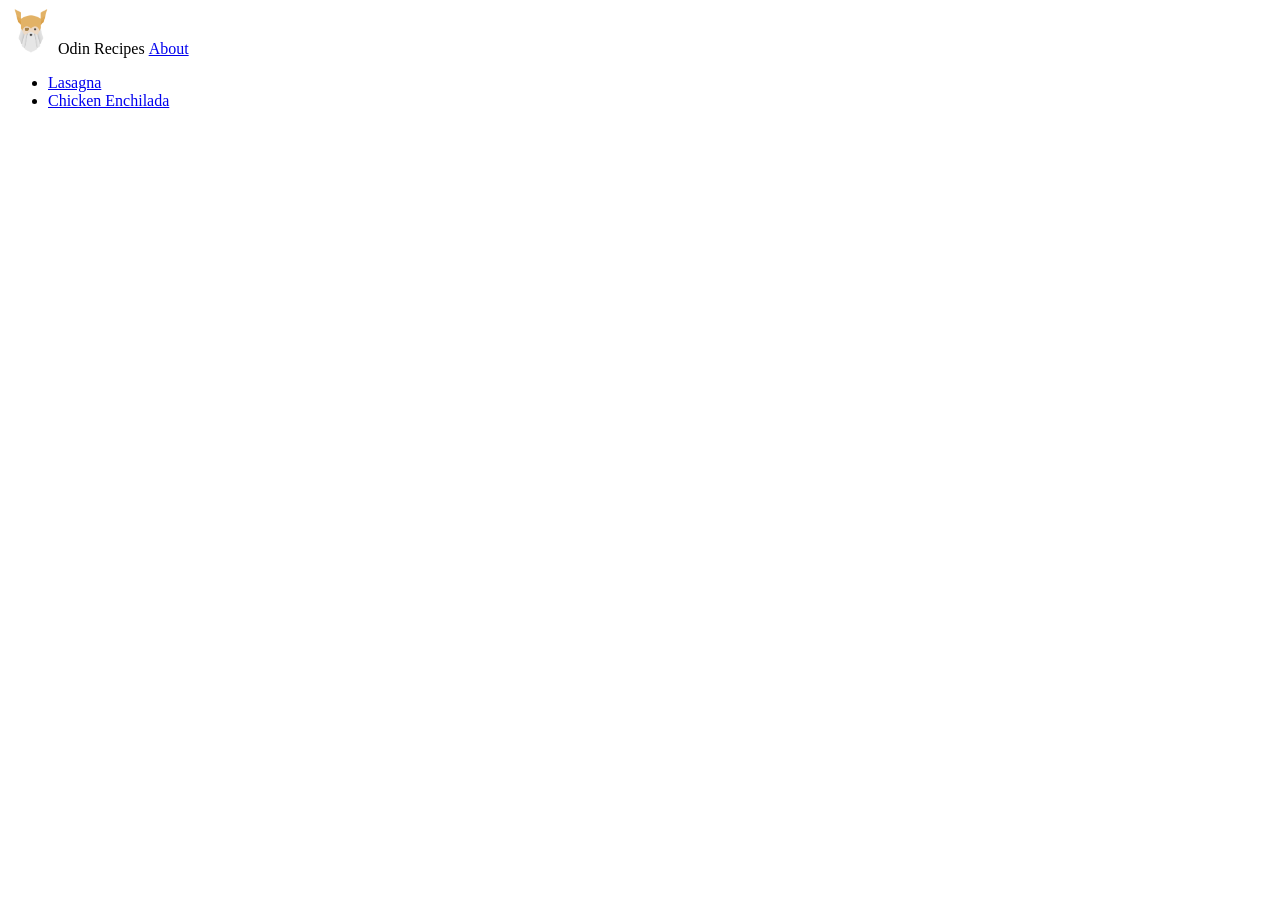
<file: index.html>
<!DOCTYPE html>
<html lang="en">
<head>
    <meta charset="UTF-8">
    <meta name="viewport" content="width=device-width, initial-scale=1.0">
    <title>TOP Project - Recipes</title>
    <link rel="stylesheet" href="style.css">
</head>
<body>
    <div class="header">
        <img class="h-logo" class="logo" src="pictures/logo.png" alt="TOP logo" height="46px" width="46px">
        <h1 class="h-title"></h1>Odin Recipes</h1>        
        <a class="h-navigation" href="about.html">About</a>
    </div>
    
    <ul>
        <li><a href="recipes/lasagna.html">Lasagna</a></li>
        <li><a href="recipes/chicken-enchilada.html">Chicken Enchilada</a></li>    
    </ul>    
</body>
</html>
</file>
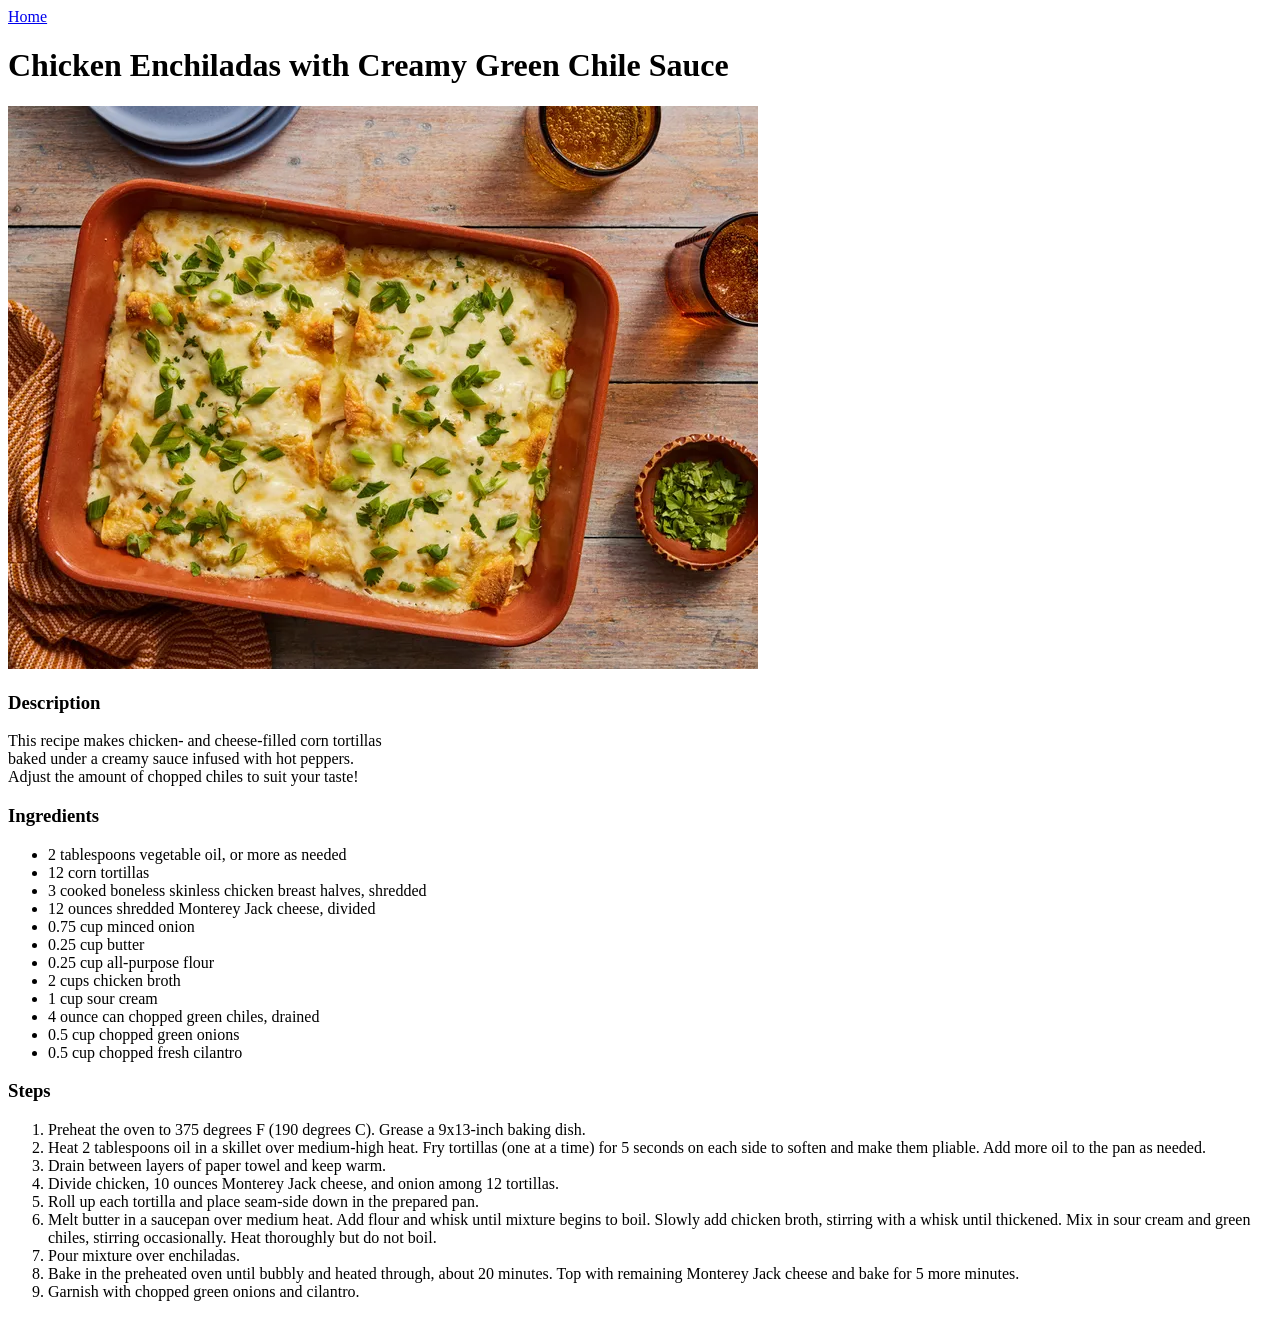
<file: recipes/chicken-enchilada.html>
<!DOCTYPE html>
<html lang="en">
<head>
    <meta charset="UTF-8">
    <meta name="viewport" content="width=device-width, initial-scale=1.0">
    <title>Chicken enchiladas - TOP Recipes</title>
</head>
<body>
    <a href="../index.html">Home</a>
    <h1>Chicken Enchiladas with Creamy Green Chile Sauce</h1>
    <img src="../pictures/chicken-enchilada.webp" alt="Picture of a slice of hot lasagna">
    <h3>Description</h3>
    <p>
        This recipe makes chicken- and cheese-filled corn tortillas<br>
        baked under a creamy sauce infused with hot peppers.<br>
        Adjust the amount of chopped chiles to suit your taste!
    </p>
    <h3>Ingredients</h3>
    <ul>
        <li>2 tablespoons vegetable oil, or more as needed</li>
        <li>12 corn tortillas</li>
        <li>3 cooked boneless skinless chicken breast halves, shredded</li>
        <li>12 ounces shredded Monterey Jack cheese, divided</li>
        <li>0.75 cup minced onion</li>
        <li>0.25 cup butter</li>
        <li>0.25 cup all-purpose flour</li>
        <li>2 cups chicken broth</li>
        <li>1 cup sour cream</li>
        <li>4 ounce can chopped green chiles, drained</li>
        <li>0.5 cup chopped green onions</li>
        <li>0.5 cup chopped fresh cilantro</li>
    </ul>
    <h3>Steps</h3>
    <ol>
        <li>Preheat the oven to 375 degrees F (190 degrees C). Grease a 9x13-inch baking dish.</li>
        <li>Heat 2 tablespoons oil in a skillet over medium-high heat. Fry tortillas (one at a time) for 5 seconds on each side to soften and make them pliable. Add more oil to the pan as needed.</li>
        <li>Drain between layers of paper towel and keep warm.</li>
        <li>Divide chicken, 10 ounces Monterey Jack cheese, and onion among 12 tortillas.</li>
        <li>Roll up each tortilla and place seam-side down in the prepared pan.</li>
        <li>Melt butter in a saucepan over medium heat. Add flour and whisk until mixture begins to boil. Slowly add chicken broth, stirring with a whisk until thickened. Mix in sour cream and green chiles, stirring occasionally. Heat thoroughly but do not boil.</li>
        <li>Pour mixture over enchiladas.</li>
        <li>Bake in the preheated oven until bubbly and heated through, about 20 minutes. Top with remaining Monterey Jack cheese and bake for 5 more minutes.</li>
        <li>Garnish with chopped green onions and cilantro.</li>
    </ol>    
</body>
</html>
</file>
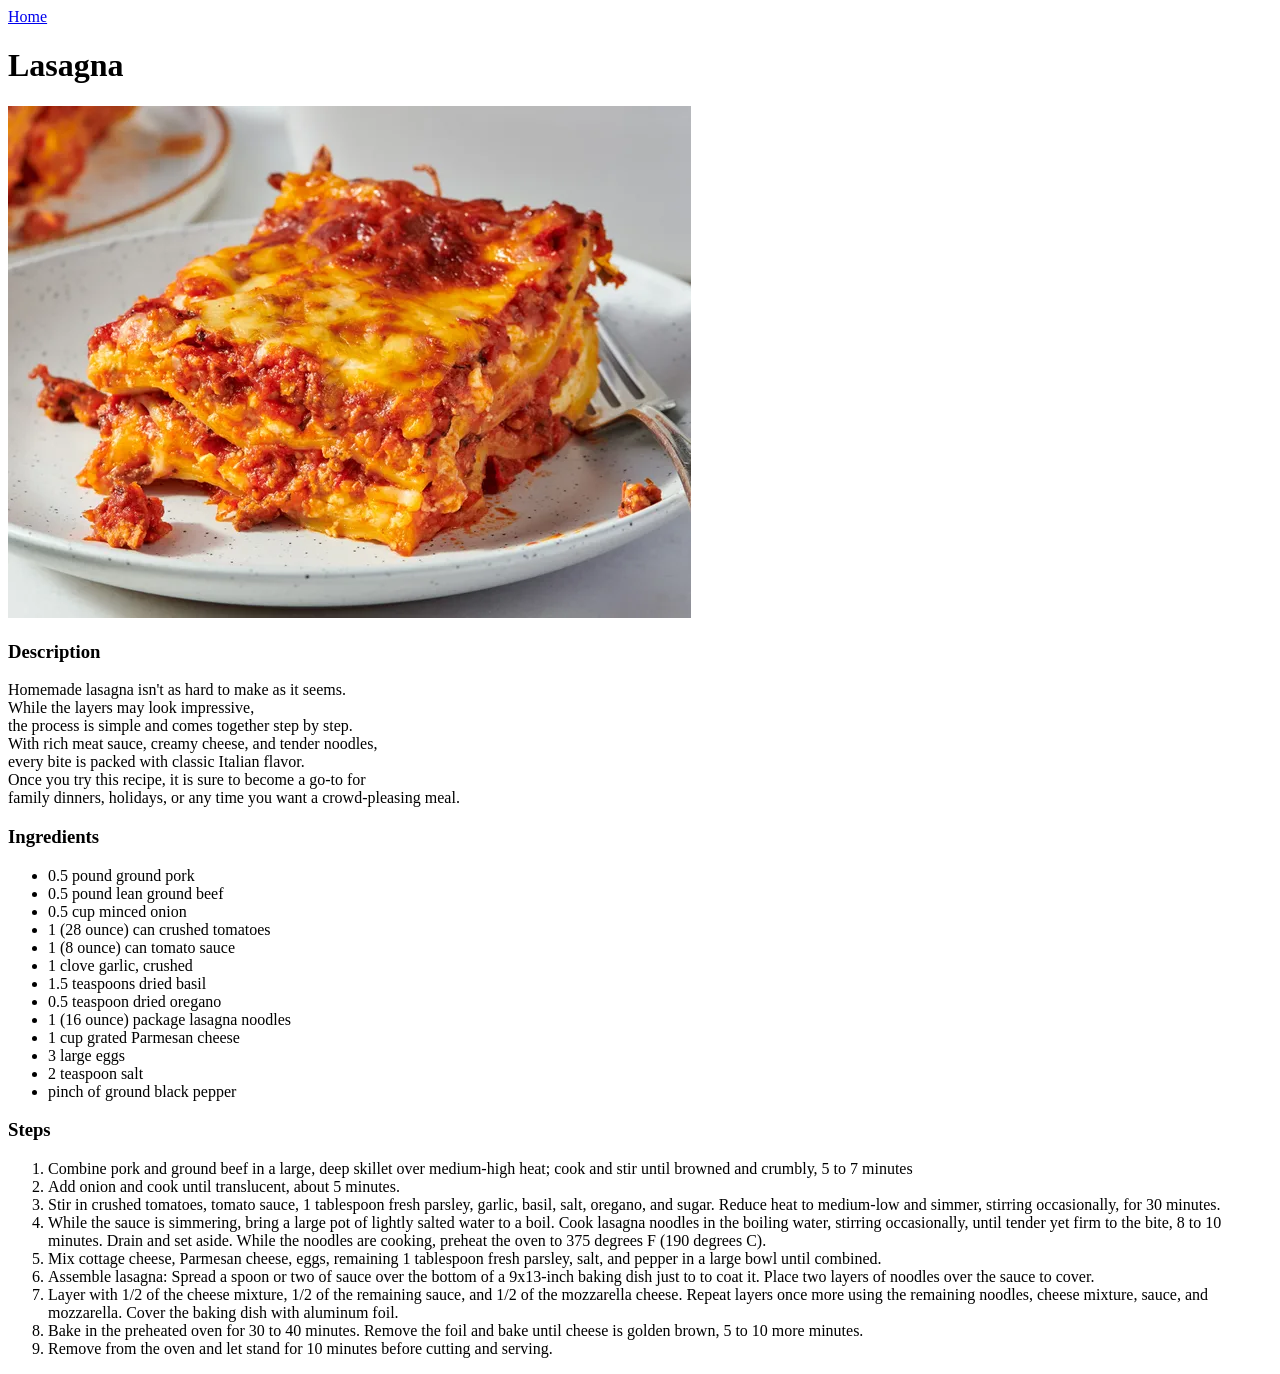
<file: recipes/lasagna.html>
<!DOCTYPE html>
<html lang="en">
<head>
    <meta charset="UTF-8">
    <meta name="viewport" content="width=device-width, initial-scale=1.0">
    <title>Lasagna - TOP Recipes</title>
</head>
<body>
    <a href="../index.html">Home</a>
    <h1>Lasagna</h1>
    <img src="../pictures/lasagna.webp" alt="Picture of a slice of hot lasagna">
    <h3>Description</h3>
    <p>
        Homemade lasagna isn't as hard to make as it seems.<br>
        While the layers may look impressive,<br>
        the process is simple and comes together step by step.<br>
        With rich meat sauce, creamy cheese, and tender noodles,<br>
        every bite is packed with classic Italian flavor.<br>
        Once you try this recipe, it is sure to become a go-to for<br>
        family dinners, holidays, or any time you want a crowd-pleasing meal.
    </p>
    <h3>Ingredients</h3>
    <ul>
        <li>0.5 pound ground pork</li>
        <li>0.5 pound lean ground beef</li>
        <li>0.5 cup minced onion</li>
        <li>1 (28 ounce) can crushed tomatoes</li>
        <li>1 (8 ounce) can tomato sauce</li>
        <li>1 clove garlic, crushed</li>
        <li>1.5 teaspoons dried basil</li>
        <li>0.5 teaspoon dried oregano</li>
        <li>1 (16 ounce) package lasagna noodles</li>
        <li>1 cup grated Parmesan cheese</li>
        <li>3 large eggs</li>
        <li>2 teaspoon salt</li>
        <li>pinch of ground black pepper</li>
    </ul>
    <h3>Steps</h3>
    <ol>
        <li>Combine pork and ground beef in a large, deep skillet over medium-high heat; cook and stir until browned and crumbly, 5 to 7 minutes</li>
        <li>Add onion and cook until translucent, about 5 minutes.</li>
        <li>Stir in crushed tomatoes, tomato sauce, 1 tablespoon fresh parsley, garlic, basil, salt, oregano, and sugar. Reduce heat to medium-low and simmer, stirring occasionally, for 30 minutes.</li>
        <li>While the sauce is simmering, bring a large pot of lightly salted water to a boil. Cook lasagna noodles in the boiling water, stirring occasionally, until tender yet firm to the bite, 8 to 10 minutes. Drain and set aside. While the noodles are cooking, preheat the oven to 375 degrees F (190 degrees C).</li>
        <li>Mix cottage cheese, Parmesan cheese, eggs, remaining 1 tablespoon fresh parsley, salt, and pepper in a large bowl until combined.</li>
        <li>Assemble lasagna: Spread a spoon or two of sauce over the bottom of a 9x13-inch baking dish just to to coat it. Place two layers of noodles over the sauce to cover.</li>
        <li>Layer with 1/2 of the cheese mixture, 1/2 of the remaining sauce, and 1/2 of the mozzarella cheese. Repeat layers once more using the remaining noodles, cheese mixture, sauce, and mozzarella. Cover the baking dish with aluminum foil.</li>
        <li>Bake in the preheated oven for 30 to 40 minutes. Remove the foil and bake until cheese is golden brown, 5 to 10 more minutes.</li>
        <li>Remove from the oven and let stand for 10 minutes before cutting and serving.</li>
    </ol>
</body>
</html>
</file>
<file: style.css>
* {
    box-sizing: border-box;
}

.header {
    border: 0px 0px 1px 0px;
    border-color: black;
}

.h-logo {
    display: inline-block;
}

.h-title {
    display: inline-block;
}

.h-navigation {
    display: inline-block;
}
</file>
